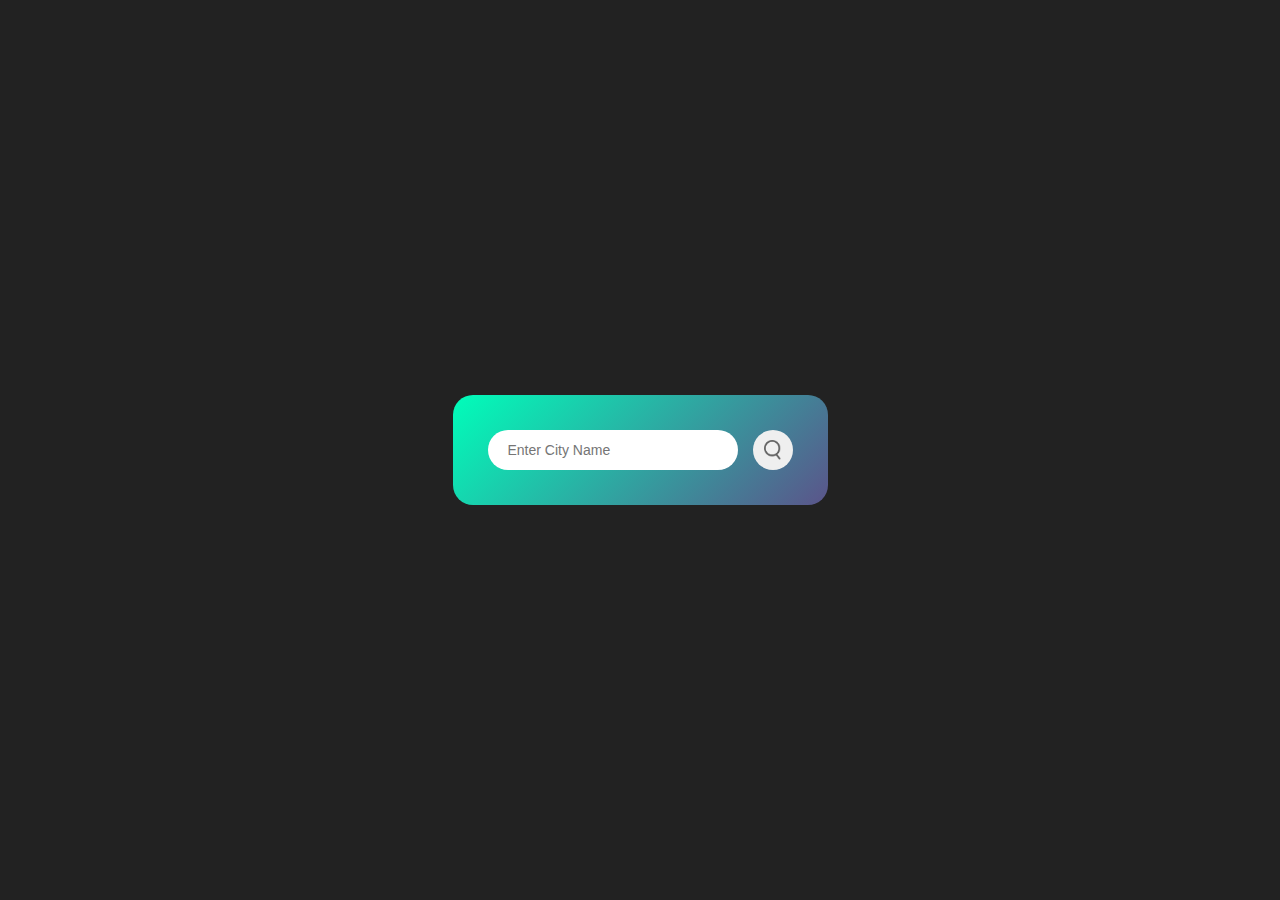
<file: index.html>
<!DOCTYPE html>
<html lang="en">

<head>
    <meta charset="UTF-8">
    <meta http-equiv="X-UA-Compatible" content="IE=edge">
    <meta name="viewport" content="width=device-width, initial-scale=1.0">
    <!-- CSS -->
    <link rel="stylesheet" href="./style.css">

    <!-- Icon -->
    <link rel="stylesheet" href="https://cdnjs.cloudflare.com/ajax/libs/font-awesome/6.5.2/css/all.min.css"
        integrity="sha512-SnH5WK+bZxgPHs44uWIX+LLJAJ9/2PkPKZ5QiAj6Ta86w+fsb2TkcmfRyVX3pBnMFcV7oQPJkl9QevSCWr3W6A=="
        crossorigin="anonymous" referrerpolicy="no-referrer" />

    <!-- Font -->
    <link rel="preconnect" href="https://fonts.googleapis.com">
    <link rel="preconnect" href="https://fonts.gstatic.com" crossorigin>
    <link
        href="https://fonts.googleapis.com/css2?family=Roboto:ital,wght@0,100;0,300;0,400;0,500;0,700;0,900;1,100;1,300;1,400;1,500;1,700;1,900&display=swap"
        rel="stylesheet">

    <title>Weather App</title>
</head>

<body>
    <section class="card">
        <!-- Search bar -->
        <div class="search">
            <input type="text" placeholder="Enter City Name" spellcheck="false">
            <button class="search_btn" type="button" onclick="checkWeather(citybox.value)"><img
                    src="./images/search.png" alt="search"></button>
        </div>
        <div class="error">Invalid City Name !!!</div>
        <!-- main -->
        <div class="weather">
            <img src="./images/rain.png" alt="" class="weather-icon">
            <h1 class="temp">0°C</h1>
            <h2 class="city"></h2>
        </div>

        <!-- Humidity Wind-Speed -->
        <div class="details">
            <div class="humidity">
                <img src="./images/humidity.png" alt="Humidity">
                <div>
                    <p class="humidity-reading"></p>
                    <p>Humidity</p>
                </div>
            </div>
            <div class="wind">
                <img src="./images/wind.png" alt="Wind">
                <div>
                    <p class="wind-speed">0 km/h</p>
                    <p>Wind Speed</p>
                </div>
            </div>
        </div>
    </section>

    <!-- JS -->
    <script src="./weather.js"></script>
</body>

</html>
</file>
<file: style.css>
* {
    margin: 0;
    padding: 0;
    box-sizing: border-box;
}

body {
    background-color: #222;
    height: 100vh;
    width: 100%;
    display: flex;
    align-items: center;
    justify-content: center;
    font-family: "Roboto", sans-serif;
}

.card {
    display: flex;
    flex-direction: column;
    align-items: center;
    justify-content: space-between;
    background: linear-gradient(135deg, #00feba, #5b548a);
    border-radius: 20px;
    padding: 35px;
    gap: 20px;
}

/* Search CSS */
.search {
    display: flex;
    align-items: center;
    justify-content: center;
    gap: 15px;
}

.search input {
    border: 0;
    outline: 0;
    height: 40px;
    border-radius: 20px;
    padding-left: 20px;
    width: 250px;
    font-size: 14px;
}

.search .search_btn {
    border: none;
    overflow: hidden;
    height: 40px;
    width: 40px;
    border-radius: 50%;
    padding: 10px;
    cursor: pointer;
}

.search .search_btn img {
    height: 20px;
}

/* error */
.error {
    color: #fff;
    display: none;
}

/* weather css */
.weather {
    flex-direction: column;
    align-items: center;
    display: none;
}

.weather img {
    height: 150px;
}

.weather h1 {
    font-size: 50px;
    color: #fff;
    font-weight: 500;
}

.weather h2 {
    font-size: 30px;
    font-weight: 300;
    color: #fff;
}


/* Humidity Wind-Speed */
.details {
    align-items: center;
    justify-content: space-between;
    width: 90%;
    margin-top: 20px;
    display: none;
}

.details .humidity,
.details .wind {
    display: flex;
    align-items: center;
    justify-content: center;
    gap: 10px;
}

.details .humidity img,
.details .wind img {
    height: 25px;
}

.details .humidity div p:nth-child(2),
.details .wind div p:nth-child(2) {
    color: #fff;
    font-size: 10px;
}

.wind-speed,
.humidity-reading {
    font-size: 17px;
    color: #fff;
}
</file>
